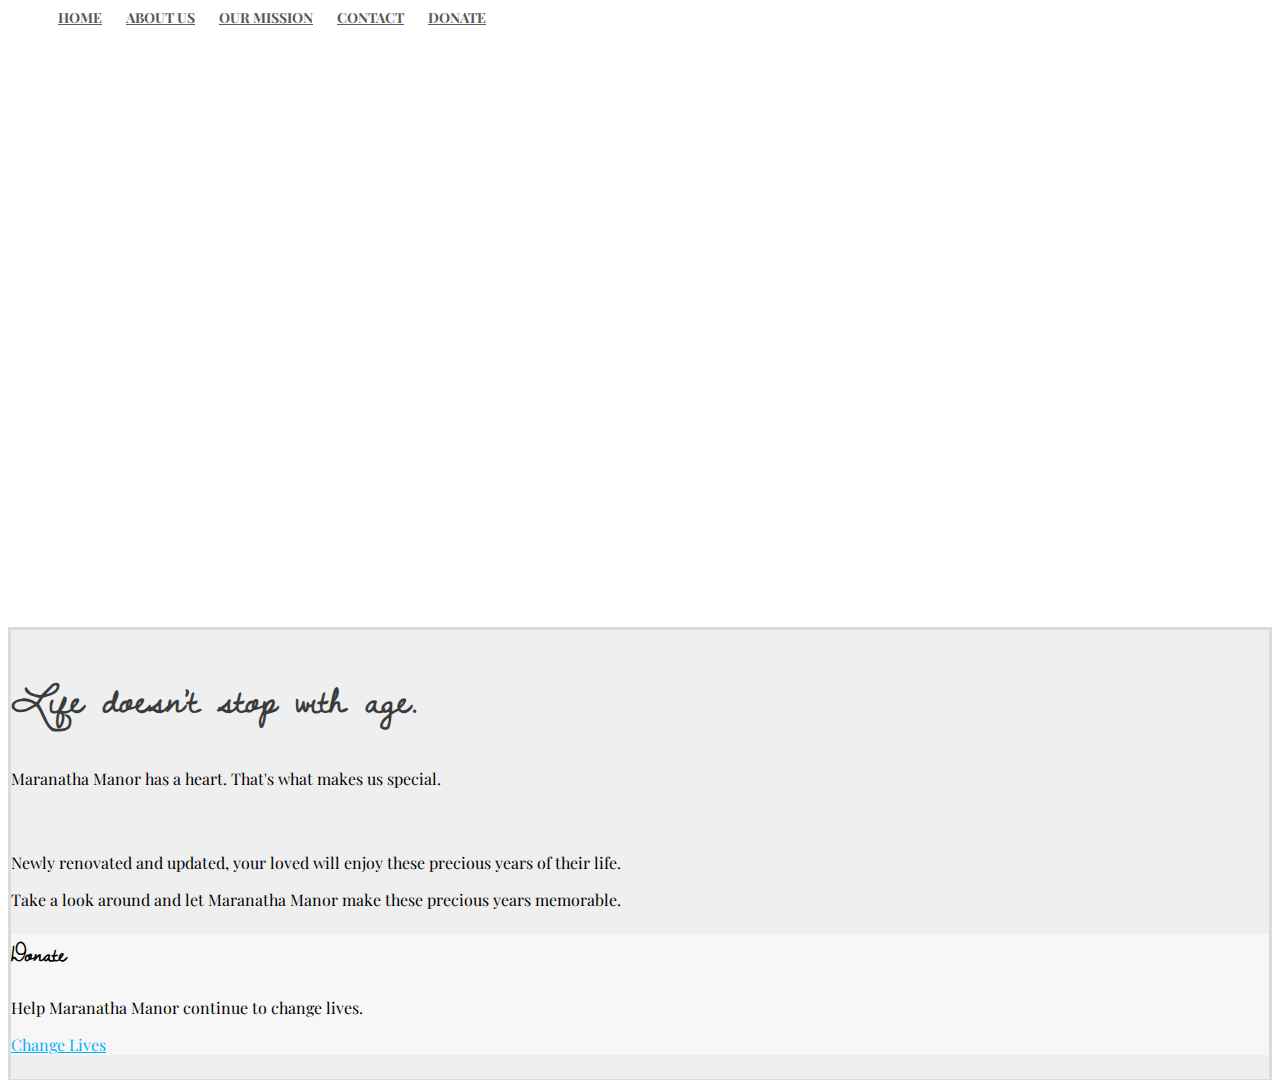
<file: index.html>
<!DOCTYPE html PUBLIC "-//W3C//DTD HTML 4.01 Transitional//EN">
<html lang="en">
<html>

  <head>
<meta name="viewport" content="width=device-width, initial-scale=1">


  <link href='http://fonts.googleapis.com/css?family=Quicksand:300,400,700' rel='stylesheet' type='text/css'>
 <link href='http://fonts.googleapis.com/css?family=Playfair+Display' rel='stylesheet' type='text/css'>
  <link href='http://fonts.googleapis.com/css?family=Quattrocento+Sans' rel='stylesheet' type='text/css'>

<link href='http://fonts.googleapis.com/css?family=Dawning+of+a+New+Day' rel='stylesheet' type='text/css'>

  <link href='http://fonts.googleapis.com/css?family=Oswald' rel='stylesheet' type='text/css'>
  
    <link href="http://s3.amazonaws.com/codecademy-content/courses/ltp/css/shift.css" rel="stylesheet">
    
    <link rel="stylesheet" href="http://s3.amazonaws.com/codecademy-content/courses/ltp/css/bootstrap.css">
    <link rel="stylesheet" href="index.css">
    
  </head>

  <body>
    <div class="nav">
      <div class="container">
        <ul class="pull-right">
          <li><a href="home">Home</a></li>
          <li><a href="#">About Us</a></li>
          <li><a href="#">Our Mission</a></li>
          <li><a href="#">Contact</a></li>
          <li><a href="donate">Donate</a></li>
        </ul>
      </div>
    </div>

    <div class="jumbotron">
      <div class="container">
        <h1>Maranatha Manor</h1>
        <p> Where a merry heart does good like medicine.</p>
      </div>
    </div> 
    
    <div class="Middle-blurb">
    <div class="container">
    <h2>Life doesn't stop with age.</h2>
    <p>Maranatha Manor has a heart. That's what makes us special. <br></br><br></br>Newly renovated and updated, your loved will enjoy these precious years of their life.
    </p>
<p>Take a look around and let Maranatha Manor make these precious years memorable.</p>
</p>

    <div class="learn-more">
	<div class="container">
	<div class="row">
	<div class="col-md-4">
		<div>
	      <div>
			<h3>Donate</h3>
			<p>Help Maranatha Manor continue to change lives.</p>   
			<p><a href="http://www.maranathamanor.com/donate" <a>Change Lives</a></p>
	      </div>
		  <div>
			<h3></h3>
			<p></p>
			<p><a href="#"></a></p>
		  </div>
		  <div>
			<h3></h3>
			<p></p>
			<p><a href="#"></a></p>
		  </div>
	    </div>
	  </div>
	</div>
  </body>
</html>
</file>
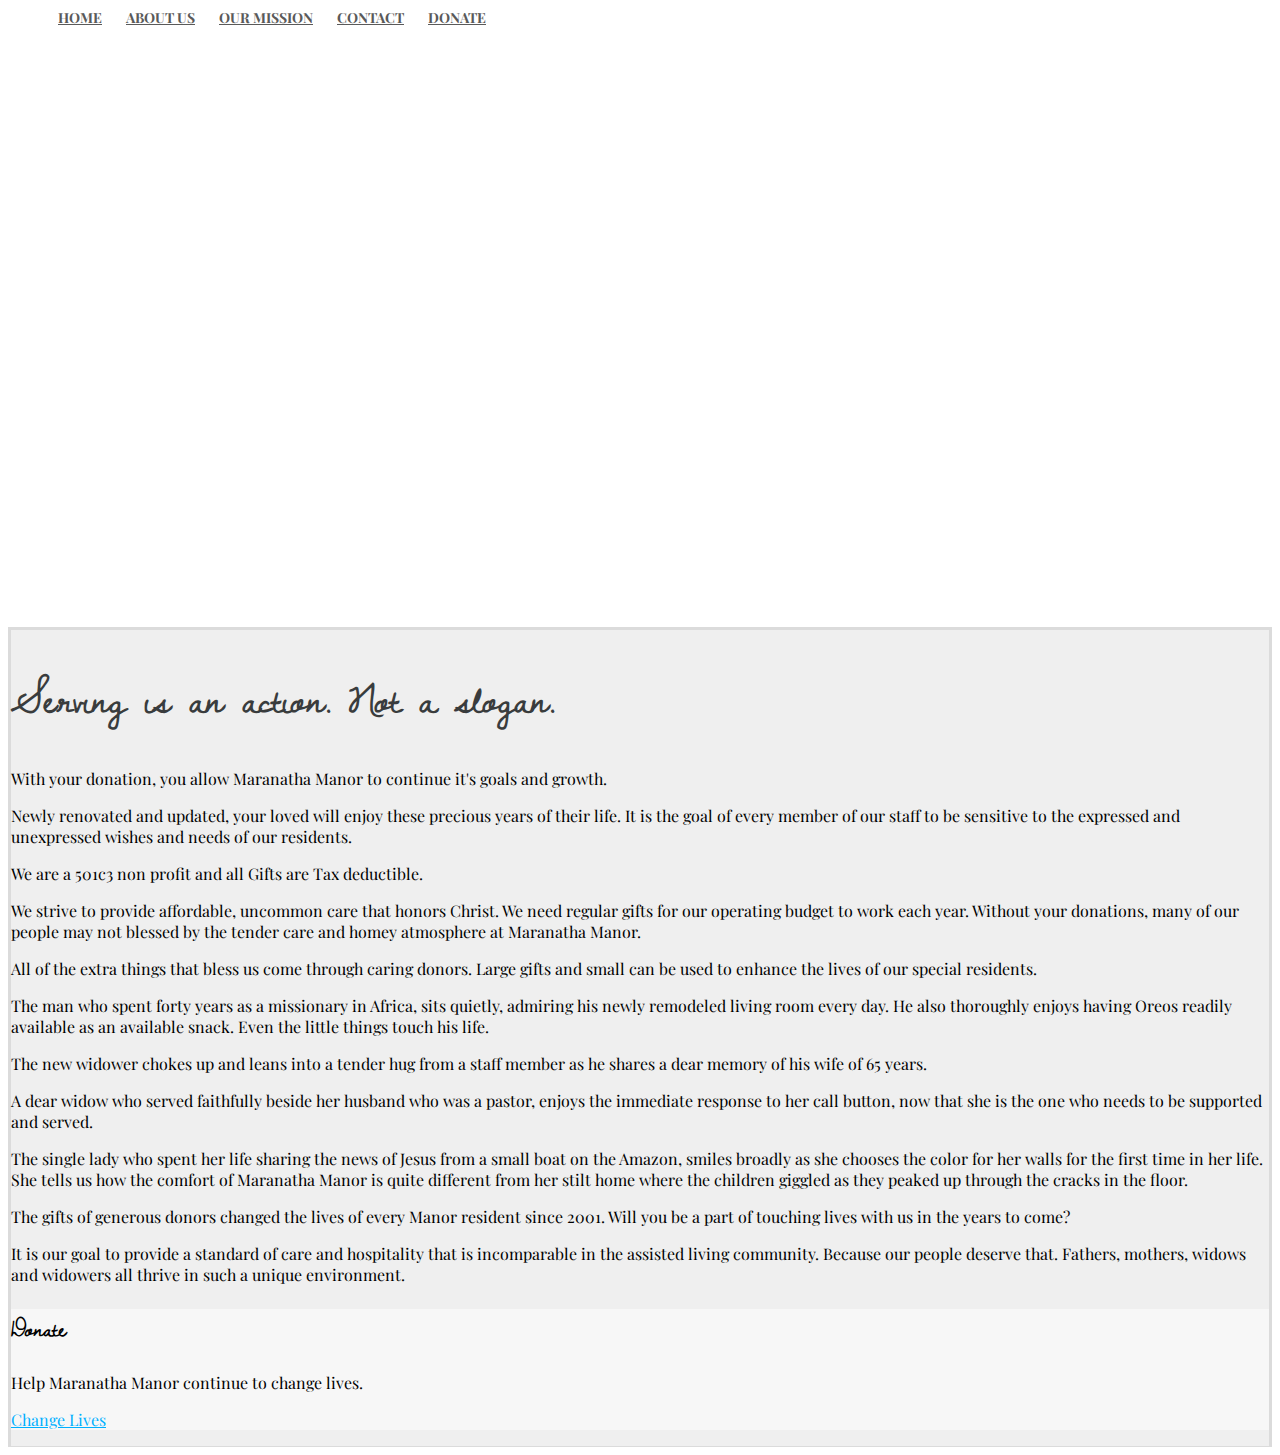
<file: donate.html>
<!DOCTYPE html PUBLIC "-//W3C//DTD HTML 4.01 Transitional//EN">
<html lang="en">
<html>

  <head>
<meta name="viewport" content="width=device-width, initial-scale=1">


  <link href='http://fonts.googleapis.com/css?family=Quicksand:300,400,700' rel='stylesheet' type='text/css'>
 <link href='http://fonts.googleapis.com/css?family=Playfair+Display' rel='stylesheet' type='text/css'>
  <link href='http://fonts.googleapis.com/css?family=Quattrocento+Sans' rel='stylesheet' type='text/css'>

<link href='http://fonts.googleapis.com/css?family=Dawning+of+a+New+Day' rel='stylesheet' type='text/css'>

  <link href='http://fonts.googleapis.com/css?family=Oswald' rel='stylesheet' type='text/css'>
  
    <link href="http://s3.amazonaws.com/codecademy-content/courses/ltp/css/shift.css" rel="stylesheet">
    
    <link rel="stylesheet" href="http://s3.amazonaws.com/codecademy-content/courses/ltp/css/bootstrap.css">
    <link rel="stylesheet" href="donate.css">
    
  </head>

  <body>
    <div class="nav">
      <div class="container">
        <ul class="pull-right">
          <li><a href="home">Home</a></li>
          <li><a href="#">About Us</a></li>
          <li><a href="#">Our Mission</a></li>
          <li><a href="#">Contact</a></li>
          <li><a href="donate">Donate</a></li>
        </ul>
      </div>
    </div>

    <div class="jumbotron">
      <div class="container">
        <h1>Donate</h1>
        <p>Serving is an action.</p>
      </div>
    </div> 
    
    <div class="Middle-blurb">
    <div class="container">
    <h2>Serving is an action. Not a slogan.</h2>
    <p>With your donation, you allow Maranatha Manor to continue it's goals and growth.<p>Newly renovated and updated, your loved will enjoy these precious years of their life. It is the goal of every member of our staff to be sensitive to the expressed and unexpressed wishes and needs of our residents. </p><p>We are a 501c3 non profit and all Gifts are Tax deductible.
</p>    

We strive to provide affordable, uncommon care that honors Christ. We need regular gifts for our operating budget to work each year. Without your donations, many of our people may not blessed by the tender care and homey atmosphere at Maranatha Manor.
<p></p>
All of the extra things that bless us come through caring  donors. Large gifts and small can be used to enhance the lives of our special residents. 
<p></p>
The man who spent forty years as a missionary in Africa, sits quietly, admiring his newly remodeled  living room every day. He also thoroughly enjoys having Oreos readily available as an available snack. Even the little things touch his life.
<p></p>
The new widower chokes up and leans into a tender hug from a staff member as he shares a dear memory of his wife of 65 years.
<p></p>
A dear widow who served faithfully beside her husband who was a pastor, enjoys the immediate response to her call button, now that she is the one who needs to be supported and served.
<p></p>
The single lady who spent her life sharing the news of Jesus from a small boat on the Amazon, smiles broadly as she chooses the color for her walls for the first time in her life. She tells us how the comfort of Maranatha Manor is quite different from her stilt home where the children giggled as they peaked up through the cracks in the floor.
<p></p>
The gifts of generous donors changed the lives of every Manor resident since 2001. Will you be a part of touching lives with us in the years to come?
<p></p>
It is our goal to provide a standard of care and hospitality that is incomparable in the assisted living community. Because our people deserve that. Fathers, mothers, widows and widowers all thrive in such a unique environment.
<p></p>
    <div class="learn-more">
	<div class="container">
	<div class="row">
	<div class="col-md-4">
		<div>
	      <div>
			<h3>Donate</h3>
			<p>Help Maranatha Manor continue to change lives.</p>
			<p><a href="#">Change Lives</a></p>
	      </div>
		  </div>
	    </div>
	  </div>
	</div>
  </body>
</html>
</file>
<file: index.css>
.nav a {
  font-family: 'Playfair Display', serif;
  color: #5a5a5a;
  font-size: 14px;
  font-weight: bold;
  padding: 20px 10px;
  text-transform: uppercase;
}

.nav li {
  display: inline;
}

.jumbotron {
  background-image: url("http://i.imgur.com/JNzF7YN.png");
  height: 500px;
  background-repeat: no-repeat;
  background-size: cover;
}

.jumbotron-donate {
  background-image: url("http://i.imgur.com/nRurlOH.png");
  height: 500px;
  background-repeat: no-repeat;
  background-size: cover;
}

.jumbotron .container {
  position: relative;
  top:50px;
}

.jumbotron h1 {
  color: #ffffff;
  font-size: 72px;  
 font-family: 'Dawning of a New Day', cursive;
 font-style: bold;
  text-align: center;
  margin-top: 100px;
  outline-color: black;
  outline-width: 3px;
}

.jumbotron p {
    font-family: 'Playfair Display', serif;
    letter-spacing: .5px;
    font-size: 20px;
    color: #ffffff;
    padding-top: 10px;
    text-align: center;
}

.learn-more {
  background-color: #f7f7f7;
}

.learn-more h3 {
 font-family: 'Dawning of a New Day', cursive;
  font-size: 24px;
  font-weight: bold;
}

.learn-more a {
  color: #00b0ff;
}

.middle-blurb h2 {
   font-family: 'Dawning of a New Day', cursive;
    color: #393c3d;
    font-size: 42px;
    text-align: left;
}

.middle-blurb {
    font-family: 'Playfair Display', serif;
    background-color: #efefef;
    border-bottom: 1px;
    border-style: solid;
    border-color: #dbdbdb;
}

.neighborhood-guides p {
font-family: 'Playfair Display', serif;
font-size: 15px;
margin-bottom: 13px;
text-align: left;
line-height: 90%;
}
</file>
<file: donate.css>
.nav a {
  font-family: 'Playfair Display', serif;
  color: #5a5a5a;
  font-size: 14px;
  font-weight: bold;
  padding: 20px 10px;
  text-transform: uppercase;
}

.nav li {
  display: inline;
}

.jumbotron {
  background-image: url("http://i.imgur.com/JNzF7YN.png");
  height: 500px;
  background-repeat: no-repeat;
  background-size: cover;
}

.jumbotron .container {
  position: relative;
  top:50px;
}

.jumbotron h1 {
  color: #ffffff;
  font-size: 72px;  
 font-family: 'Dawning of a New Day', cursive;
 font-style: bold;
  text-align: center;
  margin-top: 100px;
  outline-color: black;
  outline-width: 3px;
}

.jumbotron p {
    font-family: 'Playfair Display', serif;
    letter-spacing: .5px;
    font-size: 20px;
    color: #ffffff;
    padding-top: 10px;
    text-align: center;
}

.learn-more {
  background-color: #f7f7f7;
}

.learn-more h3 {
 font-family: 'Dawning of a New Day', cursive;
  font-size: 24px;
  font-weight: bold;
}

.learn-more a {
  color: #00b0ff;
}

.middle-blurb h2 {
   font-family: 'Dawning of a New Day', cursive;
    color: #393c3d;
    font-size: 42px;
    text-align: left;
}

.middle-blurb {
    font-family: 'Playfair Display', serif;
    background-color: #efefef;
    border-bottom: 1px;
    border-style: solid;
    border-color: #dbdbdb;
}

.neighborhood-guides p {
font-family: 'Playfair Display', serif;
font-size: 15px;
margin-bottom: 13px;
text-align: left;
line-height: 90%;
}
</file>
